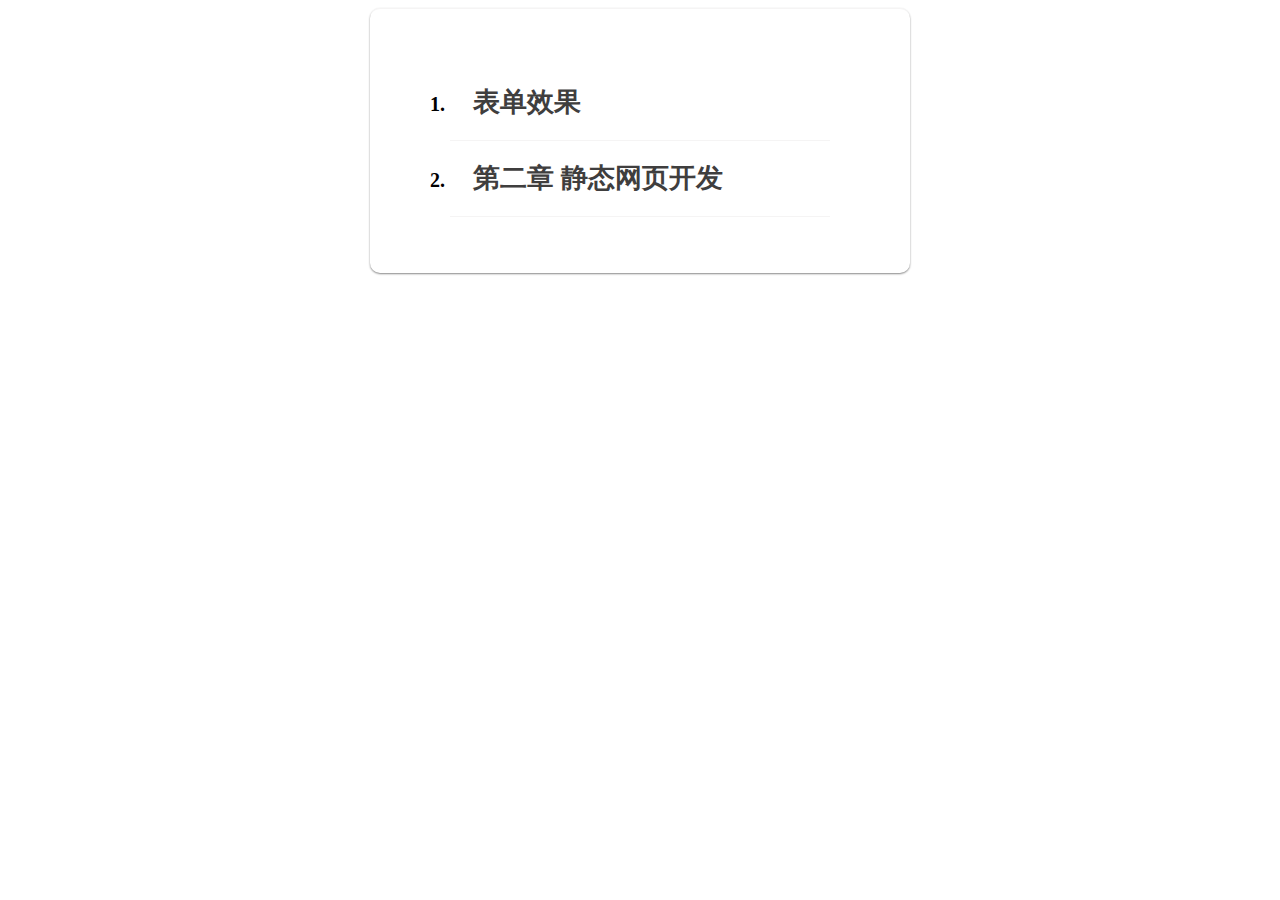
<file: index.html>
<!DOCTYPE html>
<html lang="en">
<head>
    <meta charset="UTF-8">
    <title>个人作品</title>
    <link rel="icon" type="image/x-icon" href="images/48.ico" />
    <link href="style/style.css" rel="stylesheet" >
</head>
<body>
<div class="show">
    <ol id="list">
        <li>
            <h1>
                <a href="#" title="一">表单效果</a>
            </h1>
            <dl>
                <dd><a href="1/1/index.html" target="_blank">去除字符串左右的空格</a></dd>
                <dd><a href="1/2/index.html" target="_blank">验证用户是否输入</a></dd>
                <dd><a href="1/3/index.html" target="_blank">禁止输入</a></dd>
                <dd><a href="1/4/index.html" target="_blank">关闭用户中文输入法</a></dd>
                <dd><a href="1/5/index.html" target="_blank">禁止用户复制和粘贴</a></dd>
                <dd><a href="1/6/index.html" target="_blank">限制只能输入数字</a></dd>
                <dd><a href="1/7/index.html" target="_blank">限制字符串长度</a></dd>
                <dd><a href="1/8/index.html" target="_blank">提示可输入剩余字数</a></dd>
                <dd><a href="1/9/index.html" target="_blank">段落文本文字自动滚动</a></dd>
                <dd><a href="1/10/index.html" target="_blank">全选反选少选复选框</a></dd>
            </dl>
        </li>
        <li>
            <h1>
            <a href="#" title="二">第二章 静态网页开发</a>
            </h1>
            <dl>
                <dd><a href="00/index.html" target="_blank">电商网站</a></dd>

            </dl>
        </li>

    </ol>
</div>
<script src="scripts/show.js"></script>
</body>
</html>
</file>
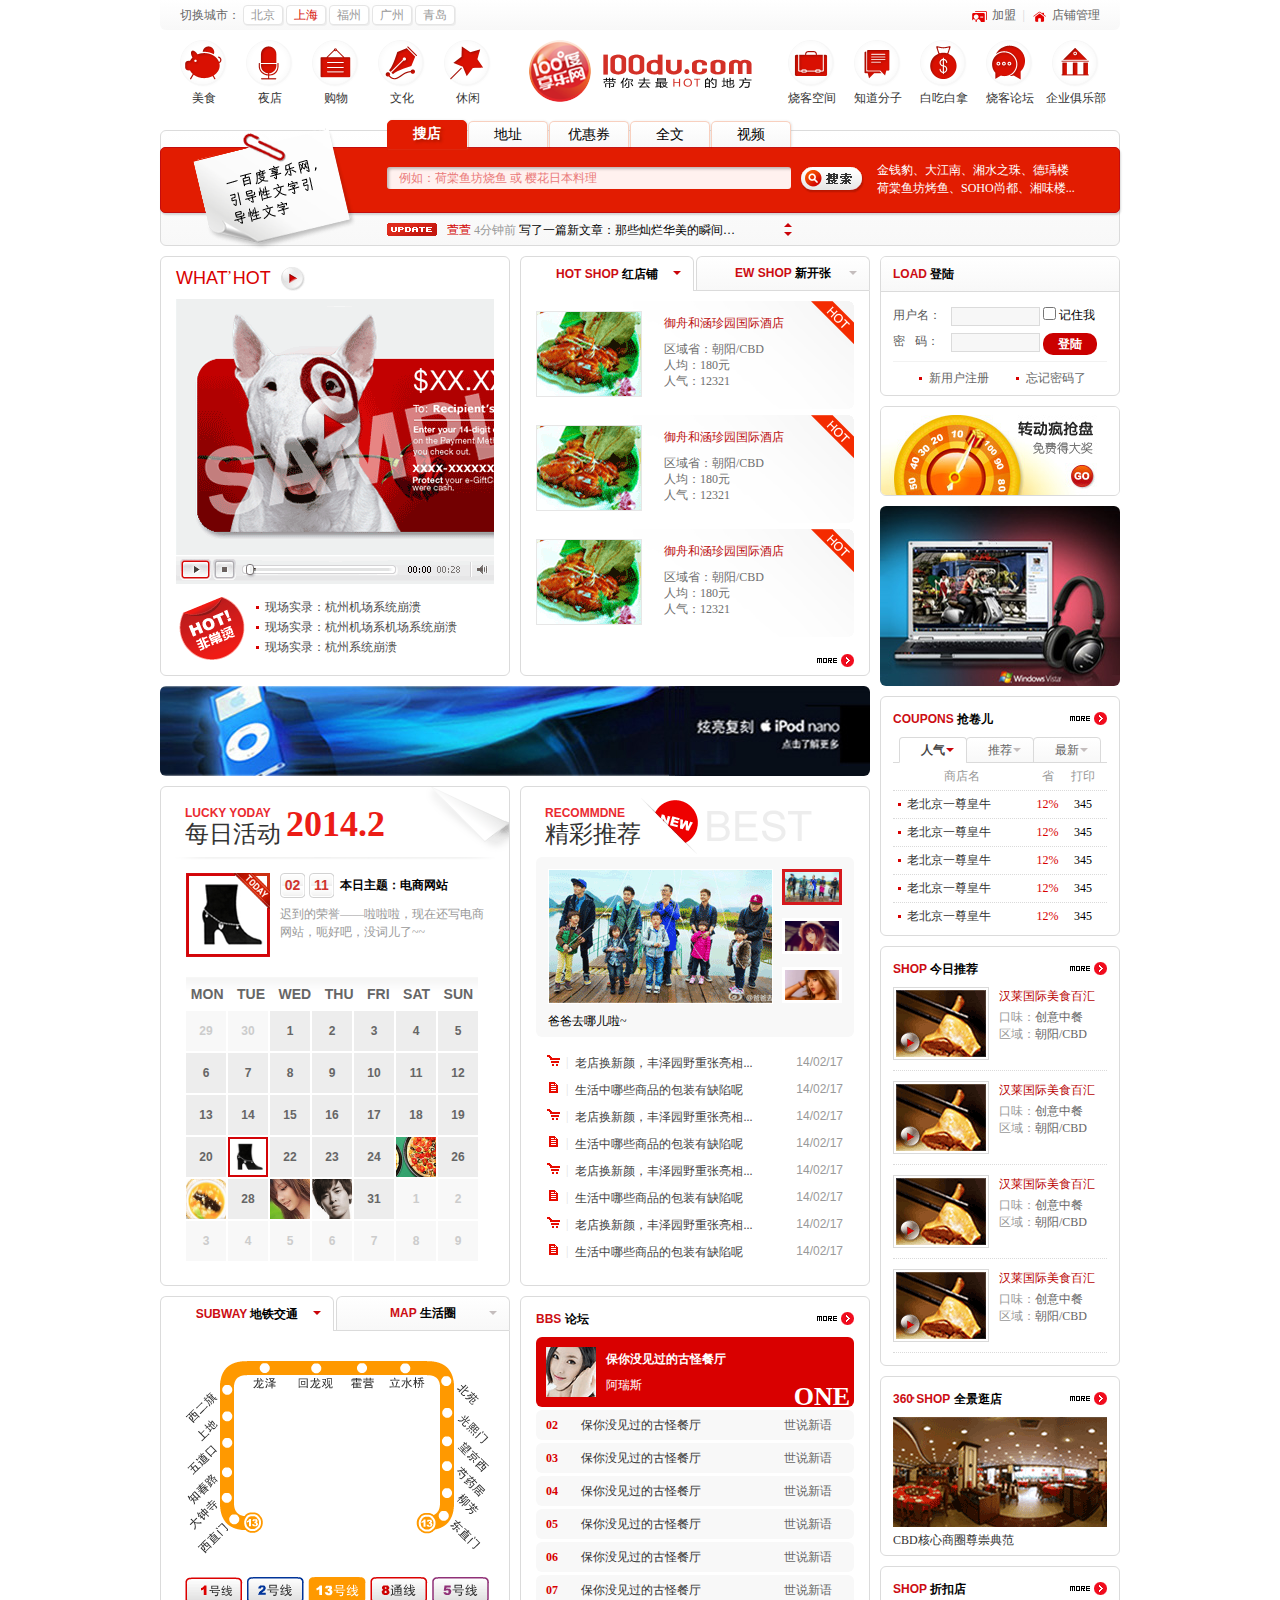
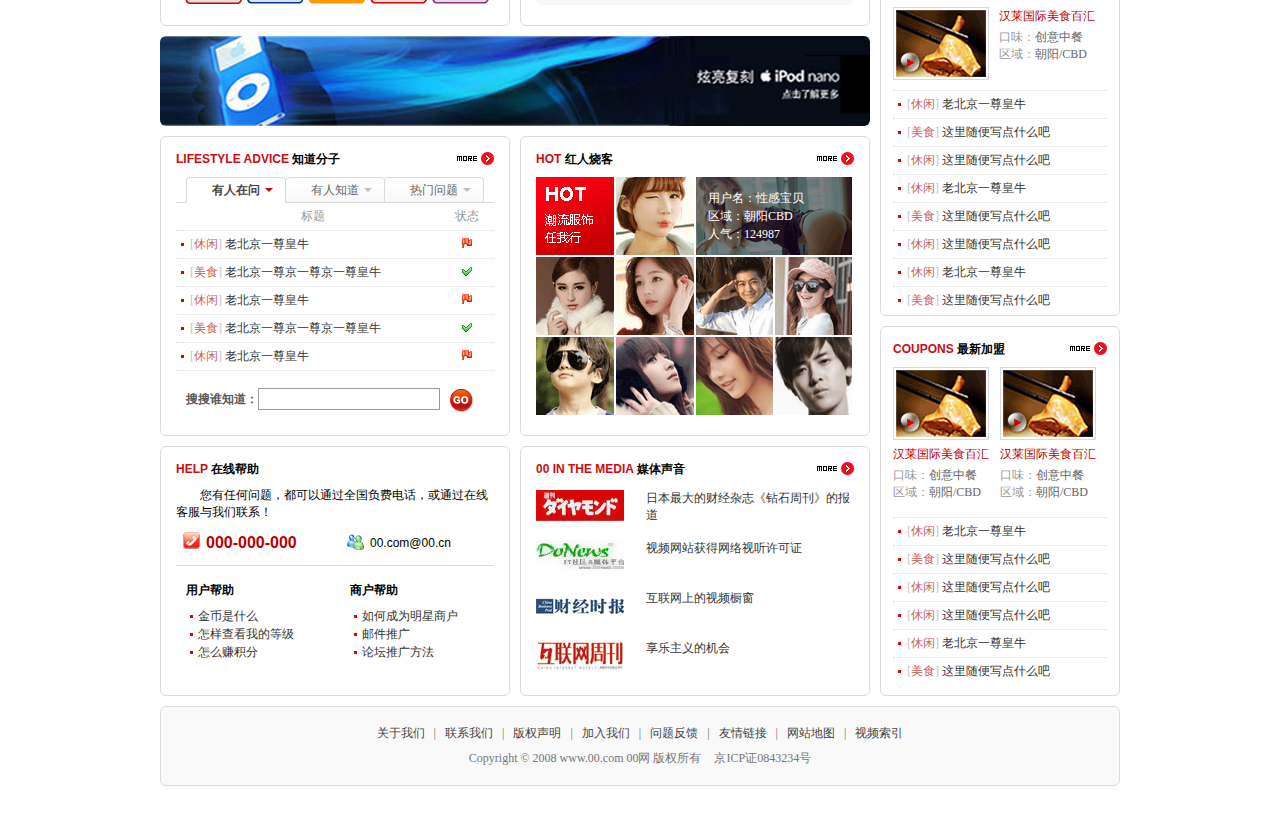
<file: 00/index.html>
<!DOCTYPE HTML>
<html>
<head>
<meta charset="utf-8">
<title>电商网</title>
<link href="css/style.css" rel="stylesheet" />
<link href="img/100du.ico" rel="shortcut icon" />
<script src="js/jquery-1.11.0.min.js"></script>
<script src="js/tween.js"></script>
<script src="js/ds.js"></script>
<!--[if IE 6]>
<script src="js/DD_belatedPNG_0.0.8a.js"></script>
<script>
DD_belatedPNG.fix('*');
</script>
<![endif]-->
</head>

<body>

<div id="header" class="gradient">
	<p class="city">
		切换城市：
		<a href="#">北京</a>
		<a href="#" class="active">上海</a>
		<a href="#">福州</a>
		<a href="#">广州</a>
		<a href="#">青岛</a>
	</p>
	<p class="link">
		<a href="#" class="ico1">加盟</a> |
		<a href="#" class="ico2">店铺管理</a>
	</p>
</div>

<div id="nav">
	<ul class="nav_1">
		<li><a class="bg1" href="#">美食</a></li>
		<li><a class="bg2" href="#">夜店</a></li>
		<li><a class="bg3" href="#">购物</a></li>
		<li><a class="bg4" href="#">文化</a></li>
		<li><a class="bg5" href="#">休闲</a></li>
	</ul>
	<h1 title="带你去最HOT的地方"><a href="#"><img src="img/logo.png" alt="享乐网" /></a></h1>
	<ul class="nav_2">
		<li><a class="bg6" href="#">烧客空间</a></li>
		<li><a class="bg7" href="#">知道分子</a></li>
		<li><a class="bg8" href="#">白吃白拿</a></li>
		<li><a class="bg9" href="#">烧客论坛</a></li>
		<li><a class="bg10" href="#">企业俱乐部</a></li>
	</ul>
</div>

<div id="search" class="gradient">

	<div class="bar">
		<ul class="menu" id="menu">
			<li class="active">搜店</li>
			<li class="gradient">地址</li>
			<li class="gradient">优惠券</li>
			<li class="gradient">全文</li>
			<li class="gradient">视频</li>
		</ul>
	</div>
	<div class="form">
		<form action="#">
			<input class="text" type="text" value="例如：……" />
			<input class="btn" type="submit" value="" />
		</form>
	</div>

	<p class="key_text"><a href="#">金钱豹</a>、<a href="#">大江南</a>、<a href="#">湘水之珠</a>、<a href="#">德瑀楼</a>
<a href="#">荷棠鱼坊烤鱼</a>、<a href="#">SOHO尚都</a>、<a href="#">湘味楼</a>...</p>

	<div class="img"></div>

	<div class="update">
		<div class="wrap">
			<ul>
				<!--<li><a href="#"><strong>萱萱</strong> <span>5分钟前</span> 写了一篇新文章：那些灿烂华美的瞬间…</a></li>-->
			</ul>
		</div>
		<a id="updateUpBtn" href="javascript:;" class="triangle_up"></a>
		<a id="updateDownBtn" href="javascript:;" class="triangle_down_red"></a>
	</div>
</div>

<div class="content clear">

	<div class="main fl">

		<div class="main_wrap clear">

			<div class="section fl">
				<h2 class="video_title">WHAT<sup>,</sup> HOT</h2>
				<div class="video"><img src="img/play_bg.gif" /></div>
				<ul class="video_list">
					<li><a href="#">现场实录：杭州机场系统崩溃</a></li>
					<li><a href="#">现场实录：杭州机场系机场系统崩溃</a></li>
					<li><a href="#">现场实录：杭州系统崩溃</a></li>
				</ul>
			</div>
		
			<div class="options fr">
				<ul class="nav tabNav1">
					<li class="active fl">
						<strong>HOT SHOP <span>红店铺</span></strong>
						<a href="javascript:;" class="triangle_down_red"></a>
					</li>
					<li class="gradient fr">
						<strong>EW SHOP <span>新开张</span></strong>
						<a href="javascript:;" class="triangle_down_gray"></a>
					</li>
				</ul>
				<div class="con">
				
					<div class="hot_list">
						<ul class="tabCon1">
							<li>
								<div class="img"><a href="#"><img src="img/content/hot_list_pic1.gif" alt="内容图片" /></a></div>
								<div class="text">
									<h3><a href="#">御舟和涵珍园国际酒店</a></h3>
									<p>
										区域省：朝阳/CBD<br />
										人均：180元<br />
										人气：12321
									</p>
								</div>
							</li>
							<li>
								<div class="img"><a href="#"><img src="img/content/hot_list_pic1.gif" alt="内容图片" /></a></div>
								<div class="text">
									<h3><a href="#">御舟和涵珍园国际酒店</a></h3>
									<p>
										区域省：朝阳/CBD<br />
										人均：180元<br />
										人气：12321
									</p>
								</div>
							</li>
							<li>
								<div class="img"><a href="#"><img src="img/content/hot_list_pic1.gif" alt="内容图片" /></a></div>
								<div class="text">
									<h3><a href="#">御舟和涵珍园国际酒店</a></h3>
									<p>
										区域省：朝阳/CBD<br />
										人均：180元<br />
										人气：12321
									</p>
								</div>
							</li>
						</ul>
						<ul class="tabCon1">
							<li>
								<div class="img"><a href="#"><img src="img/content/hot_list_pic2.gif" alt="内容图片" /></a></div>
								<div class="text">
									<h3><a href="#">朝阳和涵珍园</a></h3>
									<p>
										区域省：朝阳/CBD<br />
										人均：180元<br />
										人气：12321
									</p>
								</div>
							</li>
							<li>
								<div class="img"><a href="#"><img src="img/content/hot_list_pic2.gif" alt="内容图片" /></a></div>
								<div class="text">
									<h3><a href="#">朝阳和涵珍园</a></h3>
									<p>
										区域省：朝阳/CBD<br />
										人均：180元<br />
										人气：12321
									</p>
								</div>
							</li>
							<li>
								<div class="img"><a href="#"><img src="img/content/hot_list_pic2.gif" alt="内容图片" /></a></div>
								<div class="text">
									<h3><a href="#">朝阳和涵珍园</a></h3>
									<p>
										区域省：朝阳/CBD<br />
										人均：180元<br />
										人气：12321
									</p>
								</div>
							</li>
						</ul>
						<a class="more" href="#" title="更多"><img src="img/more.gif" alt="更多" /></a>
					</div>
				</div>
			</div>
		
		</div>
		
		<div class="main_ad"><a href="#"><img src="img/ad/ad1.jpg" /></a></div>
		
		<div class="main_wrap clear">
			
			<div class="activity">
				
				<h2 class="new_title">
					<strong>LUCKY YODAY</strong>
					<span>每日活动</span>
					<em>2014.2</em>
				</h2>
				
				<div class="con">
					<div class="info clear">
						<div class="img">
							<span class="mask"></span>
							<img src="img/content/today1.gif" alt="内容" />
						</div>
						<div class="text">
							<h3>
								<em>02</em>
								<em>11</em>
								<span>本日主题：电商网站</span>
							</h3>
							<p>迟到的荣誉——啦啦啦，现在还写电商网站，呃好吧，没词儿了~~</p>
						</div>
					</div>
					<div class="calendar">
						<h3>
							<span>MON</span>
							<span>TUE</span>
							<span>WED</span>
							<span>THU</span>
							<span>FRI</span>
							<span>SAT</span>
							<span>SUN</span>
						</h3>
						<ol>
							<li class="normal">29</li>
							<li class="normal">30</li>
							<li>1</li>
							<li>2</li>
							<li>3</li>
							<li>4</li>
							<li>5</li>
							<li>6</li>
							<li>7</li>
							<li>8</li>
							<li>9</li>
							<li>10</li>
							<li>11</li>
							<li>12</li>
							<li>13</li>
							<li>14</li>
							<li>15</li>
							<li>16</li>
							<li>17</li>
							<li>18</li>
							<li>19</li>
							<li>20</li>
							<li>21<img class="active" src="img/content/today1.gif" alt="" /></li>
							<li>22</li>
							<li>23</li>
							<li>24</li>
							<li>25<img class="img" info="迟到的荣誉——啦啦啦，现在还写电商网站，呃好吧，没词儿了~~" src="img/content/today2.gif" alt="" /></li>
							<li>26</li>
							<li>27<img class="img" info="这似乎是海参配燕窝，好味道~" src="img/content/hot_list_pic2.gif" alt="" /></li>
							<li>28</li>
							<li>29<img class="img" info="气质美女，陪谁去过明天的情人节？" src="img/content/hot10.gif" alt="" /></li>
							<li>30<img class="img" info="帅哥是谁？陪谁去过情人节？" src="img/content/hot11.gif" alt="" /></li>
							<li>31</li>
							<li class="normal">1</li>
							<li class="normal">2</li>
							<li class="normal">3</li>
							<li class="normal">4</li>
							<li class="normal">5</li>
							<li class="normal">6</li>
							<li class="normal">7</li>
							<li class="normal">8</li>
							<li class="normal">9</li>
						</ol>
						
						<div class="today_info">
							<img src="img/content/today2.gif" alt="" />
							<div class="text">
								<h4><strong>SAT</strong> 本日主题</h4>
								<p>迟到的荣誉——啦啦啦，现在还写电商网站，呃好吧，没词儿了~~</p>
							</div>
							<span></span>
						</div>
					</div>
				</div>
				
			</div>
		
			<div class="recommend">
				
				<h2 class="new_title">
					<strong>RECOMMDNE</strong>
					<span>精彩推荐</span>
				</h2>
				
				<div class="pic" id="fade">
					<ul>
						<li><a href="#/"><img src="img/content/img1.gif" /></a></li>
						<li><a href="#/#curriculum"><img src="img/content/img2.gif" /></a></li>
						<li><a href="#/#about"><img src="img/content/img3.gif" /></a></li>
					</ul>
					<ol>
						<li class="active"><a href="javascript:;"><img src="img/content/img1.gif" /></a></li>
						<li><a href="javascript:;"><img src="img/content/img2.gif" /></a></li>
						<li><a href="javascript:;"><img src="img/content/img3.gif" /></a></li>
					</ol>
					<p>爸爸去哪儿啦~</p>
				</div>
			
				<ul class="list">
					<li>
						<em><img src="img/content/recommend_list_ico1.gif" /> |</em>
						<a href="#">老店换新颜，丰泽园野重张亮相...</a>
						<span>14/02/17</span>
					</li>
					<li>
						<em><img src="img/content/recommend_list_ico2.gif" /> |</em>
						<a href="#">生活中哪些商品的包装有缺陷呢</a>
						<span>14/02/17</span>
					</li>
					<li>
						<em><img src="img/content/recommend_list_ico1.gif" /> |</em>
						<a href="#">老店换新颜，丰泽园野重张亮相...</a>
						<span>14/02/17</span>
					</li>
					<li>
						<em><img src="img/content/recommend_list_ico2.gif" /> |</em>
						<a href="#">生活中哪些商品的包装有缺陷呢</a>
						<span>14/02/17</span>
					</li>
					<li>
						<em><img src="img/content/recommend_list_ico1.gif" /> |</em>
						<a href="#">老店换新颜，丰泽园野重张亮相...</a>
						<span>14/02/17</span>
					</li>
					<li>
						<em><img src="img/content/recommend_list_ico2.gif" /> |</em>
						<a href="#">生活中哪些商品的包装有缺陷呢</a>
						<span>14/02/17</span>
					</li>
					<li>
						<em><img src="img/content/recommend_list_ico1.gif" /> |</em>
						<a href="#">老店换新颜，丰泽园野重张亮相...</a>
						<span>14/02/17</span>
					</li>
					<li>
						<em><img src="img/content/recommend_list_ico2.gif" /> |</em>
						<a href="#">生活中哪些商品的包装有缺陷呢</a>
						<span>14/02/17</span>
					</li>
				</ul>
			
			</div>
		
		</div>
		
		<div class="main_wrap clear">
	
			<div class="options fl">
				<ul class="nav tabNav2">
					<li class="active fl">
						<strong>SUBWAY <span>地铁交通</span></strong>
						<a href="javascript:;" class="triangle_down_red"></a>
					</li>
					<li class="gradient fr">
						<strong>MAP <span>生活圈</span></strong>
						<a href="javascript:;" class="triangle_down_gray"></a>
					</li>
				</ul>
				<div class="con">
					<img class="tabCon2" src="img/content/123.gif" />
					<img class="tabCon2" src="img/content/456.jpg" />
				</div>
			</div>
		
			<div class="section fr">
				<div class="bbs">
					<h2 class="main_title">
						<strong>BBS <span>论坛</span></strong>
						<a href="#" title="更多"><img src="img/more.gif" alt="更多" /></a>
					</h2>
					<ol>
						<li class="active">
							<strong>01</strong>
							<img src="img/content/bbs_img1.gif" alt="" />
							<a href="#">保你没见过的古怪餐厅</a>
							<span>阿瑞斯</span>
							<em>ONE</em>
							<b>世说新语</b>
						</li>
						<li>
							<strong>02</strong>
							<img src="img/content/bbs_img1.gif" alt="" />
							<a href="#">保你没见过的古怪餐厅</a>
							<span>阿瑞斯</span>
							<em>TWO</em>
							<b>世说新语</b>
						</li>
						<li>
							<strong>03</strong>
							<img src="img/content/bbs_img1.gif" alt="" />
							<a href="#">保你没见过的古怪餐厅</a>
							<span>阿瑞斯</span>
							<em>THREE</em>
							<b>世说新语</b>
						</li>
						<li>
							<strong>04</strong>
							<img src="img/content/bbs_img1.gif" alt="" />
							<a href="#">保你没见过的古怪餐厅</a>
							<span>阿瑞斯</span>
							<em>FOUR</em>
							<b>世说新语</b>
						</li>
						<li>
							<strong>05</strong>
							<img src="img/content/bbs_img1.gif" alt="" />
							<a href="#">保你没见过的古怪餐厅</a>
							<span>阿瑞斯</span>
							<em>FIVE</em>
							<b>世说新语</b>
						</li>
						<li>
							<strong>06</strong>
							<img src="img/content/bbs_img1.gif" alt="" />
							<a href="#">保你没见过的古怪餐厅</a>
							<span>阿瑞斯</span>
							<em>SIX</em>
							<b>世说新语</b>
						</li>
						<li>
							<strong>07</strong>
							<img src="img/content/bbs_img1.gif" alt="" />
							<a href="#">保你没见过的古怪餐厅</a>
							<span>阿瑞斯</span>
							<em>SEVENT</em>
							<b>世说新语</b>
						</li>
					</ol>
				</div>
			</div>
		
		</div>
		
		<div class="main_ad"><a href="#"><img src="img/ad/ad1.jpg" /></a></div>
		
		<div class="main_wrap clear">
	
			<div class="section fl">
				<h2 class="main_title">
					<strong>LIFESTYLE ADVICE <span>知道分子</span></strong>
					<a href="#" title="更多"><img src="img/more.gif" alt="更多" /></a>
				</h2>
				
				<div class="tab">
					<ul class="tabNav3">
						<li class="active">
							有人在问
							<a href="javascript:;" class="triangle_down_red"></a>
						</li>
						<li class="gradient">
							有人知道
							<a href="javascript:;" class="triangle_down_gray"></a>
						</li>
						<li class="gradient">
							热门问题
							<a href="javascript:;" class="triangle_down_gray"></a>
						</li>
					</ul>
				</div>
				
				<ul class="list_section tabCon3">
					<li class="title">
						<span class="col1">标题</span>
						<span class="col2">状态</span>
					</li>
					<li>
						<span class="col1">
							<a href="#"><em>[<span>休闲</span>]</em> 老北京一尊皇牛</a>
						</span>
						<span class="col2"><img src="img/ico1.gif" alt="" /></span>
					</li>
					<li>
						<span class="col1">
							<a href="#"><em>[<span>美食</span>]</em> 老北京一尊京一尊京一尊皇牛</a>
						</span>
						<span class="col2"><img src="img/ico2.gif" alt="" /></span>
					</li>
					<li>
						<span class="col1">
							<a href="#"><em>[<span>休闲</span>]</em> 老北京一尊皇牛</a>
						</span>
						<span class="col2"><img src="img/ico1.gif" alt="" /></span>
					</li>
					<li>
						<span class="col1">
							<a href="#"><em>[<span>美食</span>]</em> 老北京一尊京一尊京一尊皇牛</a>
						</span>
						<span class="col2"><img src="img/ico2.gif" alt="" /></span>
					</li>
					<li>
						<span class="col1">
							<a href="#"><em>[<span>休闲</span>]</em> 老北京一尊皇牛</a>
						</span>
						<span class="col2"><img src="img/ico1.gif" alt="" /></span>
					</li>
				</ul>
				<ul class="list_section tabCon3">
					<li class="title">
						<span class="col1">标题</span>
						<span class="col2">状态</span>
					</li>
					<li>
						<span class="col1">
							<a href="#"><em>[<span>休闲</span>]</em> 一尊皇牛老北京</a>
						</span>
						<span class="col2"><img src="img/ico1.gif" alt="" /></span>
					</li>
					<li>
						<span class="col1">
							<a href="#"><em>[<span>美食</span>]</em> 老北京一尊京一尊京一尊皇牛</a>
						</span>
						<span class="col2"><img src="img/ico2.gif" alt="" /></span>
					</li>
					<li>
						<span class="col1">
							<a href="#"><em>[<span>休闲</span>]</em> 一尊皇牛老北京</a>
						</span>
						<span class="col2"><img src="img/ico1.gif" alt="" /></span>
					</li>
					<li>
						<span class="col1">
							<a href="#"><em>[<span>美食</span>]</em> 老北京一尊京一尊京一尊皇牛</a>
						</span>
						<span class="col2"><img src="img/ico2.gif" alt="" /></span>
					</li>
					<li>
						<span class="col1">
							<a href="#"><em>[<span>休闲</span>]</em> 一尊皇牛老北京</a>
						</span>
						<span class="col2"><img src="img/ico1.gif" alt="" /></span>
					</li>
				</ul>
				<ul class="list_section tabCon3">
					<li class="title">
						<span class="col1">标题</span>
						<span class="col2">状态</span>
					</li>
					<li>
						<span class="col1">
							<a href="#"><em>[<span>休闲</span>]</em> 皇牛一尊老北京</a>
						</span>
						<span class="col2"><img src="img/ico1.gif" alt="" /></span>
					</li>
					<li>
						<span class="col1">
							<a href="#"><em>[<span>美食</span>]</em> 皇牛一尊老北京</a>
						</span>
						<span class="col2"><img src="img/ico2.gif" alt="" /></span>
					</li>
					<li>
						<span class="col1">
							<a href="#"><em>[<span>休闲</span>]</em> 皇牛一尊老北京</a>
						</span>
						<span class="col2"><img src="img/ico1.gif" alt="" /></span>
					</li>
					<li>
						<span class="col1">
							<a href="#"><em>[<span>美食</span>]</em> 皇牛一尊老北京</a>
						</span>
						<span class="col2"><img src="img/ico2.gif" alt="" /></span>
					</li>
					<li>
						<span class="col1">
							<a href="#"><em>[<span>休闲</span>]</em> 老北京一尊皇牛</a>
						</span>
						<span class="col2"><img src="img/ico1.gif" alt="" /></span>
					</li>
				</ul>
				
				<div class="soso">
					<form action="#">
						<strong>搜搜谁知道：</strong>
						<input class="text" type="text" />
						<input class="btn" type="submit" value="" />
					</form>
				</div>
				
			</div>
		
			<div class="section fr">
				<h2 class="main_title">
					<strong>HOT <span>红人烧客</span></strong>
					<a href="#" title="更多"><img src="img/more.gif" alt="更多" /></a>
				</h2>
				<div class="hot_area">
					<ul>
						<li><img src="img/content/hot1.gif" alt="" /></li>
						<li><img src="img/content/hot2.gif" alt="" /></li>
						<li class="area1">
							<p>
								用户名：性感宝贝<br />
								区域：朝阳CBD<br />
								人气：124987
							</p>
							<img src="img/content/hot3.gif" alt="" />
						</li>
						<li><img src="img/content/hot4.gif" alt="" /></li>
						<li><img src="img/content/hot5.gif" alt="" /></li>
						<li class="area2"><img src="img/content/hot6.gif" alt="" /></li>
						<li class="area2"><img src="img/content/hot7.gif" alt="" /></li>
						<li><img src="img/content/hot8.gif" alt="" /></li>
						<li><img src="img/content/hot9.gif" alt="" /></li>
						<li class="area2"><img src="img/content/hot10.gif" alt="" /></li>
						<li class="area2"><img src="img/content/hot11.gif" alt="" /></li>
					</ul>
				</div>
			</div>
		
		</div>
		
		<div class="main_wrap clear">
	
			<div class="section fl">
				<h2 class="main_title">
					<strong>HELP <span>在线帮助</span></strong>
				</h2>
				<div class="help">
					<p>您有任何问题，都可以通过全国负费电话，或通过在线客服与我们联系！</p>
					<ul>
						<li class="phone fl">000-000-000</li>
						<li class="msn fr">00.com@00.cn</li>
					</ul>
					<dl class="fl">
						<dt>用户帮助</dt>
						<dd><a href="#">金币是什么</a></dd>
						<dd><a href="#">怎样查看我的等级</a></dd>
						<dd><a href="#">怎么赚积分</a></dd>
					</dl>
					<dl class="fr">
						<dt>商户帮助</dt>
						<dd><a href="#">如何成为明星商户</a></dd>
						<dd><a href="#">邮件推广</a></dd>
						<dd><a href="#">论坛推广方法</a></dd>
					</dl>
				</div>
			</div>
		
			<div class="section fr">
				<h2 class="main_title">
					<strong>00 IN THE MEDIA <span>媒体声音</span></strong>
					<a href="#" title="更多"><img src="img/more.gif" alt="更多" /></a>
				</h2>
				<ul class="media">
					<li>
						<a href="#"><img src="img/content/media1.gif" alt="1" /></a>
						<p>日本最大的财经杂志《钻石周刊》的报道</p>
					</li>
					<li>
						<a href="#"><img src="img/content/media2.gif" alt="2" /></a>
						<p>视频网站获得网络视听许可证</p>
					</li>
					<li>
						<a href="#"><img src="img/content/media3.gif" alt="3" /></a>
						<p>互联网上的视频橱窗</p>
					</li>
					<li>
						<a href="#"><img src="img/content/media4.gif" alt="4" /></a>
						<p>享乐主义的机会</p>
					</li>
				</ul>
			</div>
		
		</div>
	
	</div>
	
	<div class="side fr">

		<div class="login">
			<h2 class="gradient"><em>LOAD </em>登陆</h2>
			<div class="form">
				<form action="#">
				<ul>
					<li>
						<span>用户名：</span>
						<input class="text" type="text" />
						<label>
							<input type="checkbox" />
							<strong>记住我</strong>
						</label>
					</li>
					<li>
						<span>密 码：</span>
						<input class="text" type="password" />
						<input class="btn" type="submit" value="登陆" />
					</li>
				</ul>
				</form>
			</div>
			<p>
				<a href="#">新用户注册</a>
				<a href="#">忘记密码了</a>
			</p>
		</div>
		
		<div class="ad_border"><a href="#"><img src="img/ad/ad2.jpg" /></a></div>

		<div class="side_ad"><a href="#"><img src="img/ad/ad3.jpg" /></a></div>
		
		<div class="side_section">
			<h2 class="main_title">
				<strong>COUPONS <span>抢卷儿</span></strong>
				<a href="#" title="更多"><img src="img/more.gif" alt="更多" /></a>
			</h2>
			
			<div class="wrap_section1">	
				<div class="tab">
					<ul class="tabNav4">
						<li class="active">
							人气
							<a href="javascript:;" class="triangle_down_red"></a>
						</li>
						<li class="gradient">
							推荐
							<a href="javascript:;" class="triangle_down_gray"></a>
						</li>
						<li class="gradient">
							最新
							<a href="javascript:;" class="triangle_down_gray"></a>
						</li>
					</ul>
				</div>
				<ul class="list_section tabCon4">
					<li class="title">
						<span class="col1">商店名</span>
						<span class="col2">省</span>
						<span class="col3">打印</span>
					</li>
					<li>
						<span class="col1"><a href="#">老北京一尊皇牛</a></span>
						<span class="col2 color">12%</span>
						<span class="col3">345</span>
					</li>
					<li>
						<span class="col1"><a href="#">老北京一尊皇牛</a></span>
						<span class="col2 color">12%</span>
						<span class="col3">345</span>
					</li>
					<li>
						<span class="col1"><a href="#">老北京一尊皇牛</a></span>
						<span class="col2 color">12%</span>
						<span class="col3">345</span>
					</li>
					<li>
						<span class="col1"><a href="#">老北京一尊皇牛</a></span>
						<span class="col2 color">12%</span>
						<span class="col3">345</span>
					</li>
					<li>
						<span class="col1"><a href="#">老北京一尊皇牛</a></span>
						<span class="col2 color">12%</span>
						<span class="col3">345</span>
					</li>
				</ul>
				<ul class="list_section tabCon4">
					<li class="title">
						<span class="col1">商店名</span>
						<span class="col2">省</span>
						<span class="col3">打印</span>
					</li>
					<li>
						<span class="col1"><a href="#">一尊皇牛老北京</a></span>
						<span class="col2 color">12%</span>
						<span class="col3">345</span>
					</li>
					<li>
						<span class="col1"><a href="#">一尊皇牛老北京</a></span>
						<span class="col2 color">12%</span>
						<span class="col3">345</span>
					</li>
					<li>
						<span class="col1"><a href="#">一尊皇牛老北京</a></span>
						<span class="col2 color">12%</span>
						<span class="col3">345</span>
					</li>
					<li>
						<span class="col1"><a href="#">一尊皇牛老北京</a></span>
						<span class="col2 color">12%</span>
						<span class="col3">345</span>
					</li>
					<li>
						<span class="col1"><a href="#">一尊皇牛老北京</a></span>
						<span class="col2 color">12%</span>
						<span class="col3">345</span>
					</li>
				</ul>
				<ul class="list_section tabCon4">
					<li class="title">
						<span class="col1">商店名</span>
						<span class="col2">省</span>
						<span class="col3">打印</span>
					</li>
					<li>
						<span class="col1"><a href="#">皇牛老北京一尊</a></span>
						<span class="col2 color">12%</span>
						<span class="col3">345</span>
					</li>
					<li>
						<span class="col1"><a href="#">皇牛老北京一尊</a></span>
						<span class="col2 color">12%</span>
						<span class="col3">345</span>
					</li>
					<li>
						<span class="col1"><a href="#">皇牛老北京一尊</a></span>
						<span class="col2 color">12%</span>
						<span class="col3">345</span>
					</li>
					<li>
						<span class="col1"><a href="#">皇牛老北京一尊</a></span>
						<span class="col2 color">12%</span>
						<span class="col3">345</span>
					</li>
					<li>
						<span class="col1"><a href="#">皇牛老北京一尊</a></span>
						<span class="col2 color">12%</span>
						<span class="col3">345</span>
					</li>
				</ul>
			</div>
		</div>
		
		<div class="side_section">
			<h2 class="main_title">
				<strong>SHOP <span>今日推荐</span></strong>
				<a href="#" title="更多"><img src="img/more.gif" alt="更多" /></a>
			</h2>
			
			<div class="wrap_section2">
				
				<ul class="pic_list">
					<li>
						<div class="img fl"><a href="#"><img src="img/content/pic1.gif" alt="内容图片" /></a></div>
						<div class="text fr">
							<h3><a href="#">汉莱国际美食百汇</a></h3>
							<p>
								口味：<a href="#">创意中餐</a><br />
								区域：<a href="#">朝阳/CBD</a>
							</p>
						</div>
					</li>
					<li>
						<div class="img fl"><a href="#"><img src="img/content/pic1.gif" alt="内容图片" /></a></div>
						<div class="text fr">
							<h3><a href="#">汉莱国际美食百汇</a></h3>
							<p>
								口味：<a href="#">创意中餐</a><br />
								区域：<a href="#">朝阳/CBD</a>
							</p>
						</div>
					</li>
					<li>
						<div class="img fl"><a href="#"><img src="img/content/pic1.gif" alt="内容图片" /></a></div>
						<div class="text fr">
							<h3><a href="#">汉莱国际美食百汇</a></h3>
							<p>
								口味：<a href="#">创意中餐</a><br />
								区域：<a href="#">朝阳/CBD</a>
							</p>
						</div>
					</li>
					<li>
						<div class="img fl"><a href="#"><img src="img/content/pic1.gif" alt="内容图片" /></a></div>
						<div class="text fr">
							<h3><a href="#">汉莱国际美食百汇</a></h3>
							<p>
								口味：<a href="#">创意中餐</a><br />
								区域：<a href="#">朝阳/CBD</a>
							</p>
						</div>
					</li>
				</ul>
				
			</div>
		</div>
		
		<div class="side_section">
			<h2 class="main_title">
				<strong>360<sup>。</sup> SHOP <span>全景逛店</span></strong>
				<a href="#" title="更多"><img src="img/more.gif" alt="更多" /></a>
			</h2>
			<div class="panoramic">
				<a href="#">
					<img src="img/content/360.gif" alt="" />
					<span>CBD核心商圈尊崇典范</span>
				</a>
			</div>
		</div>
		
		<div class="side_section">
			<h2 class="main_title">
				<strong>SHOP <span>折扣店</span></strong>
				<a href="#" title="更多"><img src="img/more.gif" alt="更多" /></a>
			</h2>

			<div class="wrap_section3">
				<ul class="pic_list">
					<li>
						<div class="img fl"><a href="#"><img src="img/content/pic1.gif" alt="内容图片" /></a></div>
						<div class="text fr">
							<h3><a href="#">汉莱国际美食百汇</a></h3>
							<p>
								口味：<a href="#">创意中餐</a><br />
								区域：<a href="#">朝阳/CBD</a>
							</p>
						</div>
					</li>
				</ul>
			
				<ul class="list_section">
					<li><a href="#"><em>[<span>休闲</span>]</em> 老北京一尊皇牛</a></li>
					<li><a href="#"><em>[<span>美食</span>]</em> 这里随便写点什么吧</a></li>
					<li><a href="#"><em>[<span>休闲</span>]</em> 这里随便写点什么吧</a></li>
					<li><a href="#"><em>[<span>休闲</span>]</em> 老北京一尊皇牛</a></li>
					<li><a href="#"><em>[<span>美食</span>]</em> 这里随便写点什么吧</a></li>
					<li><a href="#"><em>[<span>休闲</span>]</em> 这里随便写点什么吧</a></li>
					<li><a href="#"><em>[<span>休闲</span>]</em> 老北京一尊皇牛</a></li>
					<li><a href="#"><em>[<span>美食</span>]</em> 这里随便写点什么吧</a></li>
				</ul>
			</div>
		</div>
		
		<div class="side_section">
			<h2 class="main_title">
				<strong>COUPONS <span>最新加盟</span></strong>
				<a href="#" title="更多"><img src="img/more.gif" alt="更多" /></a>
			</h2>
			
			<div class="wrap_section4">
			
				<ul class="pic_list">
					<li>
						<div class="img"><a href="#"><img src="img/content/pic1.gif" alt="内容图片" /></a></div>
						<div class="text">
							<h3><a href="#">汉莱国际美食百汇</a></h3>
							<p>
								口味：<a href="#">创意中餐</a><br />
								区域：<a href="#">朝阳/CBD</a>
							</p>
						</div>
					</li>
					<li>
						<div class="img"><a href="#"><img src="img/content/pic1.gif" alt="内容图片" /></a></div>
						<div class="text">
							<h3><a href="#">汉莱国际美食百汇</a></h3>
							<p>
								口味：<a href="#">创意中餐</a><br />
								区域：<a href="#">朝阳/CBD</a>
							</p>
						</div>
					</li>
				</ul>
			
				<ul class="list_section">
					<li><a href="#"><em>[<span>休闲</span>]</em> 老北京一尊皇牛</a></li>
					<li><a href="#"><em>[<span>美食</span>]</em> 这里随便写点什么吧</a></li>
					<li><a href="#"><em>[<span>休闲</span>]</em> 这里随便写点什么吧</a></li>
					<li><a href="#"><em>[<span>休闲</span>]</em> 这里随便写点什么吧</a></li>
					<li><a href="#"><em>[<span>休闲</span>]</em> 老北京一尊皇牛</a></li>
					<li><a href="#"><em>[<span>美食</span>]</em> 这里随便写点什么吧</a></li>
				</ul>
			
			</div>
		</div>
	
	</div>

</div>

<div id="footer">
	<a href="#">关于我们</a> |
	<a href="#">联系我们</a> |
	<a href="#">版权声明</a> |
	<a href="#">加入我们</a> |
	<a href="#">问题反馈</a> |
	<a href="#">友情链接</a> |
	<a href="#">网站地图</a> |
	<a href="#">视频索引</a><br />
	Copyright &copy; 2008 www.00.com 00网 版权所有 <span>京ICP证0843234号</span>
</div>

</body>
</html>
</file>
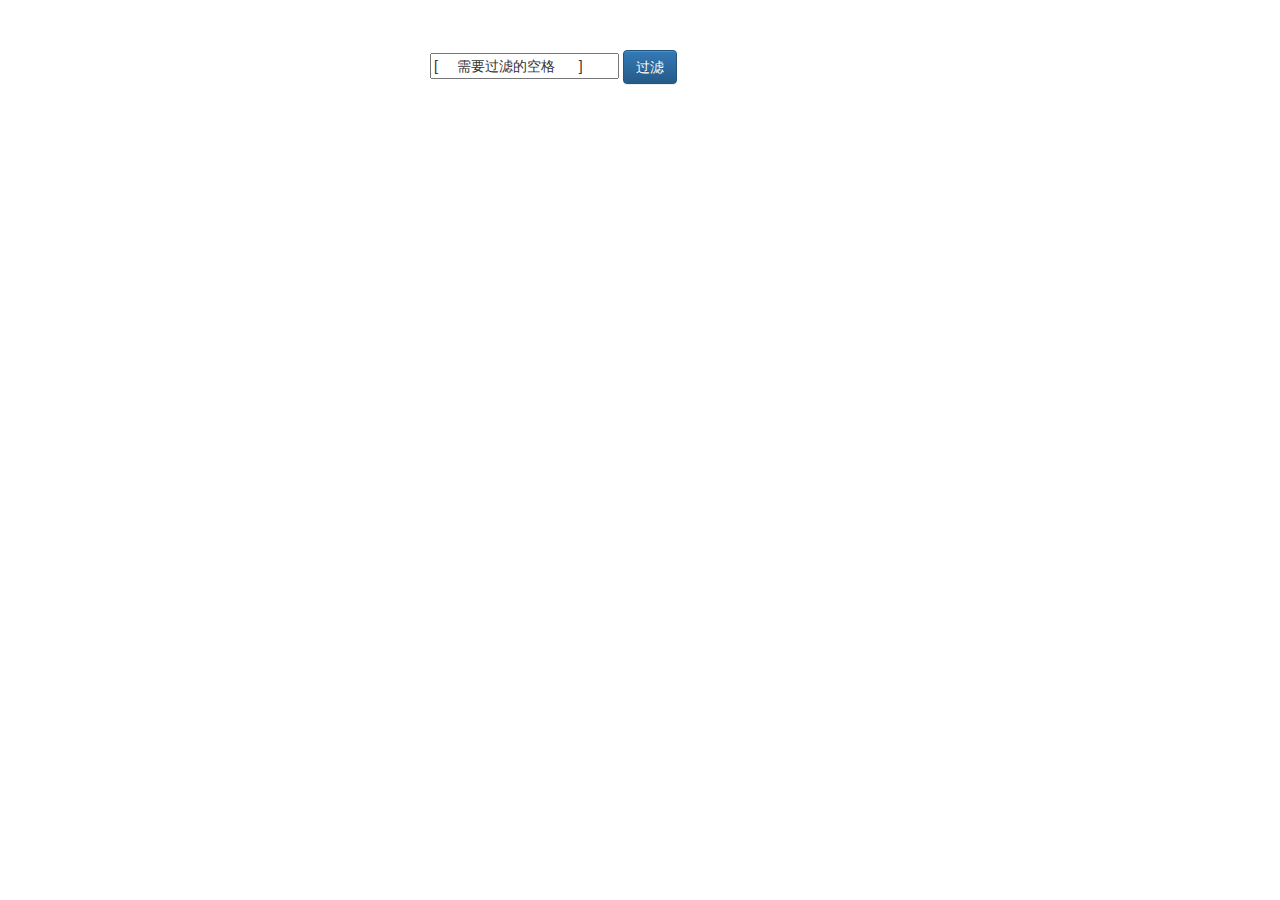
<file: 1/1/index.html>
<!DOCTYPE html>
<html lang="en">
<head>
    <meta charset="UTF-8">
    <title>去除字符串左右的空格</title>
    <link rel="stylesheet" href="../styles/bootstrap.min.css" media="all">
    <link rel="stylesheet" href="../styles/bootstrap-theme.min.css" media="all">
    <link rel="stylesheet" href="../styles/rest.css" media="all">
</head>
<body>
<div class="demo1 tc">
    <input class="input" type="text" value="[     需要过滤的空格      ]" name="" id="input"/>
    <button class="btn btn-primary" id="btn">过滤</button>
</div>
<script>
    (function(){
        var input = document.getElementById('input');
        var btn = document.getElementById('btn');
        btn.onclick = function(){
            input.value = input.value.replace(/(\s|\u00A0)+|(\s|\u00A0)+/g,'');
        }
    }());
</script>
</body>
</html>
</file>
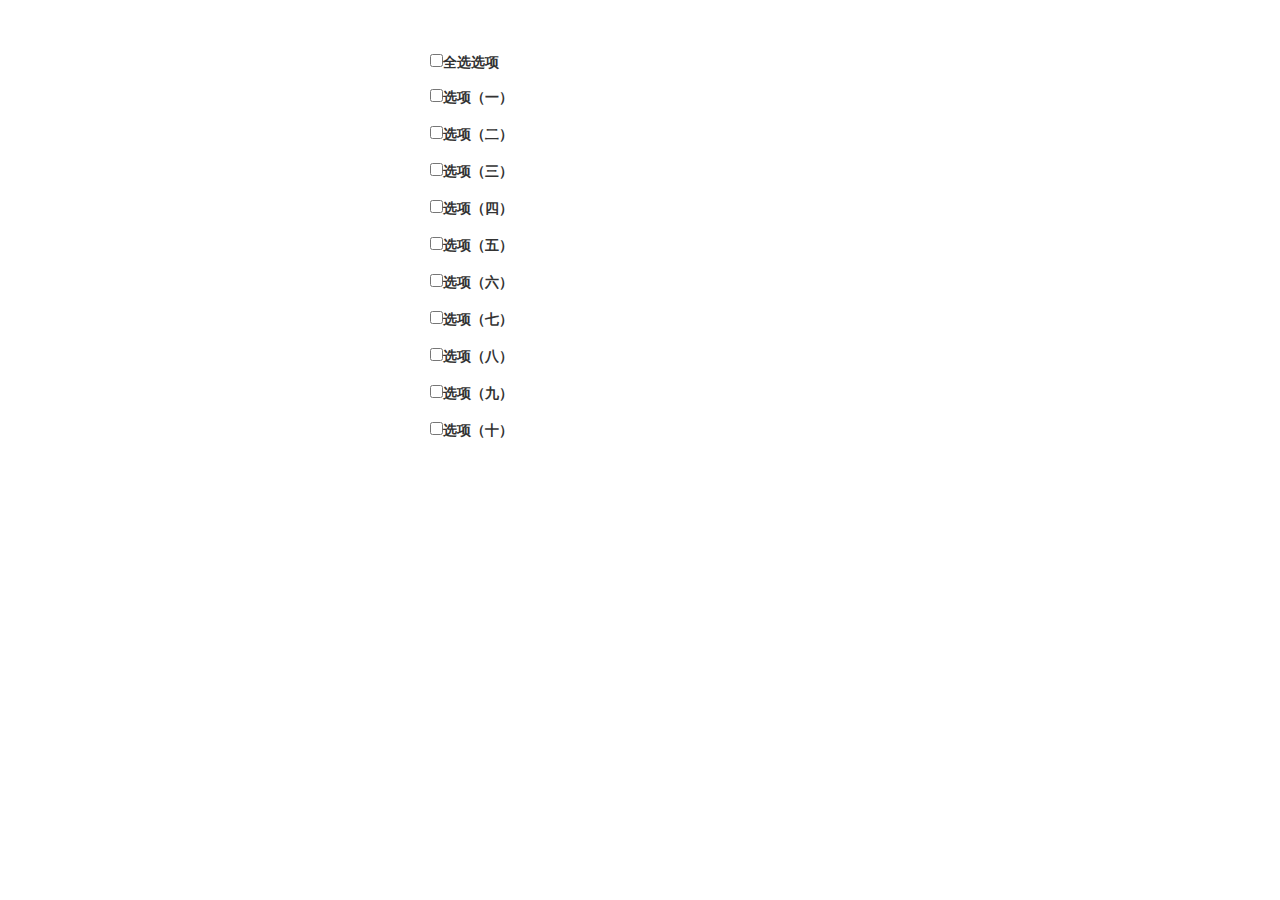
<file: 1/10/index.html>
<!DOCTYPE html>
<html lang="en">
<head>
    <meta charset="UTF-8">
    <title>全选反选少选复选框</title>
    <link rel="stylesheet" href="../styles/bootstrap.min.css" media="all">
    <link rel="stylesheet" href="../styles/bootstrap-theme.min.css" media="all">
    <link rel="stylesheet" href="../styles/rest.css" media="all">
</head>
<body>
<div class="demo1">
    <h5><input type="checkbox" id="all" /><label>全选选项</label></h5>
    <p><input type="checkbox" name="item" /><label>选项（一）</label></p>
    <p><input type="checkbox" name="item" /><label>选项（二）</label></p>
    <p><input type="checkbox" name="item" /><label>选项（三）</label></p>
    <p><input type="checkbox" name="item" /><label>选项（四）</label></p>
    <p><input type="checkbox" name="item" /><label>选项（五）</label></p>
    <p><input type="checkbox" name="item" /><label>选项（六）</label></p>
    <p><input type="checkbox" name="item" /><label>选项（七）</label></p>
    <p><input type="checkbox" name="item" /><label>选项（八）</label></p>
    <p><input type="checkbox" name="item" /><label>选项（九）</label></p>
    <p><input type="checkbox" name="item" /><label>选项（十）</label></p>
</div>
<script>
    (function(){
        var all = document.getElementById('all');
        var check = document.getElementsByTagName('input');
        var len = check.length - 1;
        all.onclick = function(){
            choose(this.checked);
        }
        function each(arr, callback){
            var len = arr.length;
            for(var i = 1; i < len; i++){
                if(callback.call(arr[i], i, arr[i]) === false){
                    break;
                }
            }
            return arr;
        }
        function choose(t){
            each(check, function(i){
                check[i].checked = t;
            });
        }
        each(check, function(i){
            check[i].onclick = function(){
                if(!this.checked){
                    all.checked = false;
                }
                if(checkLen() == len){
                    all.checked = true;
                } else {
                    all.checked = false;
                }
            }
        });
        function checkLen(){
            var n = 0;
            each(check, function(i){
                if(this.checked){
                    n++;
                }
            });
            return n;
        }
    }());
</script>
</body>
</html>
</file>
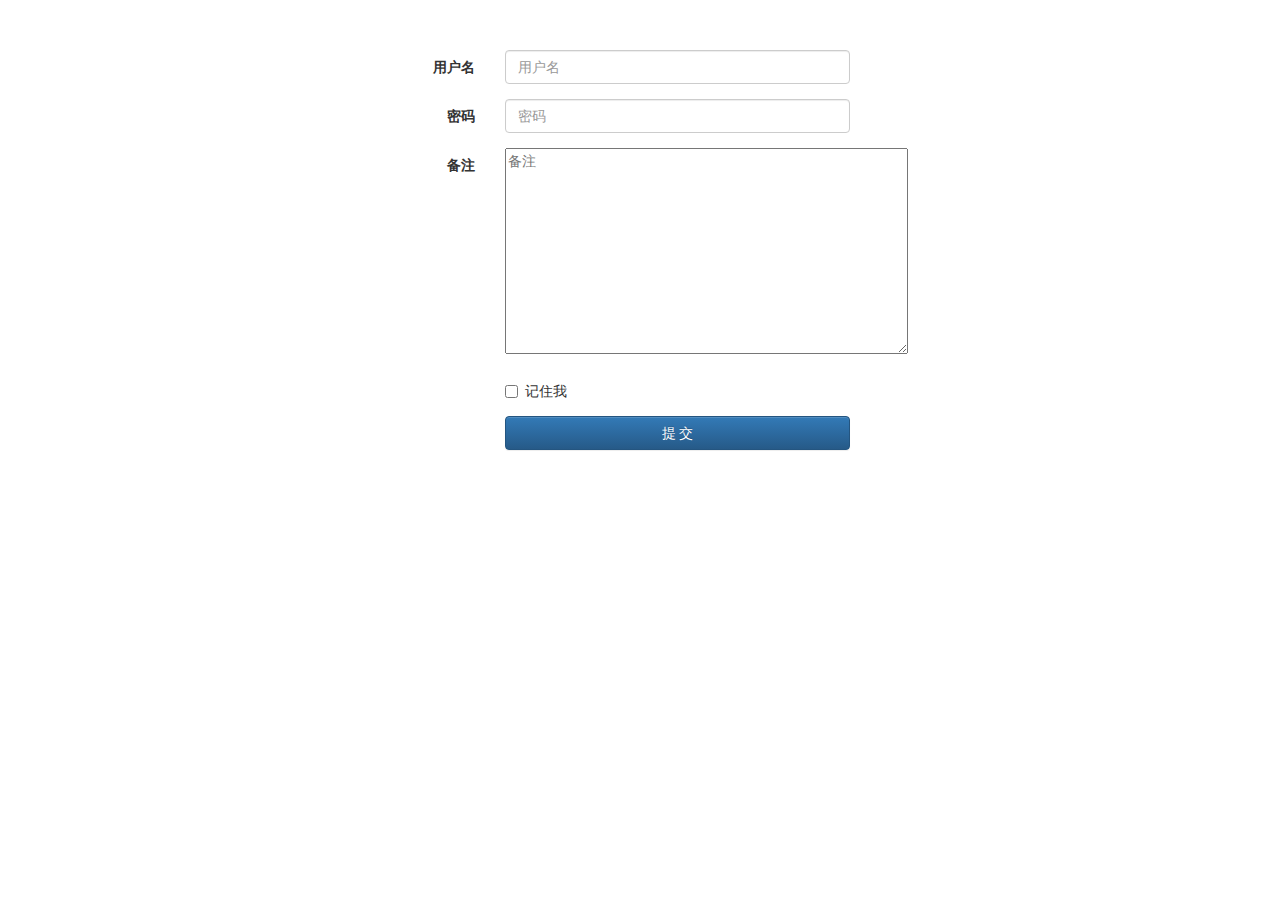
<file: 1/2/index.html>
<!DOCTYPE html>
<html lang="en">
<head>
    <meta charset="UTF-8">
    <title>验证用户是否输入</title>
    <link rel="stylesheet" href="../styles/bootstrap.min.css" media="all">
    <link rel="stylesheet" href="../styles/bootstrap-theme.min.css" media="all">
    <link rel="stylesheet" href="../styles/rest.css" media="all">
</head>
<body>
<div class="demo1">
    <form class="form-horizontal user-input" id="form" role="form">
        <div class="form-group">
            <label for="user" class="col-sm-2 control-label">用户名</label>
            <div class="col-sm-10">
                <input type="text" class="form-control" id="user" placeholder="用户名">
            </div>
        </div>
        <div class="form-group">
            <label for="password" class="col-sm-2 control-label">密码</label>
            <div class="col-sm-10">
                <input type="password" class="form-control" id="password" placeholder="密码">

            </div>
        </div>
        <div class="form-group">
            <label for="msg" class="col-sm-2 control-label">备注</label>
            <div class="col-sm-10">
                <textarea class="from-control" name="" id="msg" placeholder="备注" cols="47" rows="10"></textarea>
            </div>
        </div>
        <div class="form-group">
            <div class="col-sm-offset-2 col-sm-10">
                <div class="checkbox">
                    <label>
                        <input type="checkbox">  记住我
                    </label>
                </div>
            </div>
        </div>
        <div class="form-group">
            <div class="col-sm-offset-2 col-sm-10">
                <button id="btn" type="button" class="btn btn-primary btn-block">提 交</button>
            </div>
        </div>
    </form>
</div>
<script>
    (function(){
        var form = document.getElementById('form');
        var input = form.getElementsByTagName('input');
        var textarea = form.getElementsByTagName('textarea');
        var btn1 = document.getElementById('btn1');
        var btn = document.getElementById('btn');
        btn.onclick = function(){
            checkNull();
            return false;
        }
        function init(){
            for(var i = 0; i < input.length; i++){
                input[i].onfocus = function(){
                    error(this, '', 1);
                }
            }
        }
        init();
        function checkNull(){
            for(var i = 0; i < input.length; i++){
                if(input[i].value.length < 1){
                    error(input[i], '不能为空');
                    input[i].className.indexOf('error') == -1 && (input[i].className += ' error');
                }
            }
        }
        function error(o, txt, show){
            if(arguments.length == 3 && show){
                o.tip && (o.tip.style.display = 'none');
            } else {
                if(o.className.search(/error/) == -1){
                    o.tip = over(o, txt);
                } else {
                    o.tip.style.display = 'block';
                }

            }
        }
        function over(o, txt){
            var pop = div('popover right');
            var arr = div('arrow');
            var content = div('popover-content');
            content.appendChild(div('', 'p', txt));
            pop.appendChild(content);
            pop.appendChild(arr);
            o.parentNode.insertBefore(pop, o.nextSibling);
            return pop;
        }
        function div(cls, tag, txt){
            if(!tag){
                tag = cls;
            }
            var d = document.createElement('div' || tag);
            d.className = cls;
            txt && (d.innerHTML = txt);
            return d;
        }

    }());
</script>

</body>
</html>
</file>
<file: style/style.css>
li h1 a{
    text-indent: 15px;
    text-decoration: none;
    font: bold 27px "微软雅黑" ;
    color: #3F3E3E;
    padding: 10px 8px;
    display: block;
    line-height: 55px;
    border: solid 0 #f0f0f0;
    -webkit-transition:all 1s;
    -o-transition:all 1s;
    -moz-transition:all 1s;
    transition:all 1s;


}
ol li {

    border-bottom: solid 1px #F5F4F4;
    line-height: 55px;
    font: bold 20px "微软雅黑";





}
.show {
    height: auto;
    width: 500px;
    border-style: solid;
    border-width: 1px 0 0 0;
    border-color: #F5F4F4;
    margin:  0 auto;
    padding: 40px 20px;
    border-radius: 10px;
    -moz-border-radius: 25px;/*旧版本firefox*/
    box-shadow: 0 1px 2px #888;

}
dl {
    display: none;
}
ol {
    padding: 0 60px;
}


h1 a:hover{

    border-radius:5px;color: #fff;
    text-decoration:none;
    background-color: #3F3E3E;
}

h1 {
    margin: 0;
}

dd a {
    text-decoration: none;
    display: block;
    text-indent: 15px;
    font: bold 25px "微软雅黑";
    color: #3F3E3E;
    line-height: 55px;
    -webkit-transition:all 1s;
    -o-transition:all 1s;
    -moz-transition:all 1s;
    transition:all 1s;
}
dd a:hover {
    border-radius:5px;
    color: #fff;
    text-decoration:none;
    background-color: #3F3E3E;

}
</file>
<file: 1/styles/rest.css>
.demo1 {
    margin: 50px auto;
    width: 420px;

}

.popover {
    position: absolute;

    display: block;
    float: left;
    top: -5px;
    left: 370px;
    width: 190px;
    color: #ff0000;

}
</file>
<file: 00/css/style.css>
@charset "utf-8";

/* reset */
body,h1,h2,h3,h4,h5,p,dl,dd,ul,ol,form,input,textarea,th,td,select { margin:0; padding:0; }
em { font-style:normal; }
li { list-style:none; }
a { text-decoration:none; }
img { border:none; vertical-align:top; }
table { border-collapse:collapse; }
input,textarea { outline:none; }
textarea { resize:none; overflow:auto; }
body { font-size:12px; font-family:"微软雅黑"; }
/* end reset */

/* public */
.clear { zoom:1; }
.clear:after { content:''; display:block; clear:both; }
.fl { float:left; }
.fr { float:right; }
.gradient {
	background:-moz-linear-gradient(top, #FFFFFF, #f8f8f8);
	background:-webkit-linear-gradient(top, #FFFFFF, #f8f8f8);
	background:-ms-linear-gradient(top, #FFFFFF, #f8f8f8);
	background:linear-gradient(top, #FFFFFF, #f8f8f8);
	-ms-filter:"progid:DXImageTransform.Microsoft.gradient (GradientType=0, startColorstr=#FFFFFF, endColorstr=#f8f8f8)";
	+background:#f9f9f9;
}
.triangle_up, .triangle_down_red, .triangle_down_gray { position:absolute; width:0; height:0; overflow:hidden; border-left:4px solid transparent; border-right:4px solid transparent; }
.triangle_up { border-bottom:4px solid #ca0309; }
.triangle_down_red { border-top:4px solid #ca0309; }
.triangle_down_gray { border-top:4px solid #c4bdbd; }
/* end public */

/* layout */
#header, #nav, .content { width:960px; margin:0 auto; }
#search, .section, .login, .side_section, .ad_border, #footer, .activity, .recommend { border-radius:6px; border:1px solid #dbdbdb; }
.main_ad, .side_section, .side_ad, .ad_border { margin-bottom:10px; }

body { margin-bottom:30px; }
#header { height:30px; border-radius:0 0 6px 6px; }
#nav { height:100px; position:relative; }
#search { width:958px; height:114px; margin:0 auto 10px; position:relative; }
.main { width:710px; }
.main_wrap { padding-bottom:10px; }
.section { width:318px; padding:0 15px; }
.options { width:350px; position:relative; }
.main_ad { border-radius:6px; overflow:hidden; }
.side { width:240px; }
.side_section { padding:0 12px; }
.side_ad { border-radius:6px; overflow:hidden; }
.ad_border { width:238px; height:88px; overflow:hidden; }
#footer { width:958px; height:64px; padding-top:14px; line-height:25px; margin:0 auto; background:#f9f9f9; color:#767676; text-align:center; }
#footer a { color:#454545; margin:0 6px; }
#footer a:hover { text-decoration:underline; }
#footer span { margin-left:10px; }
/* end layout */

.options .nav { height:34px; position:relative; z-index:2; }
.options .nav li { width:172px; height:33px; line-height:33px; text-align:center; position:relative; border:1px solid #dbdbdb; border-bottom:none; cursor:pointer; border-radius:6px 6px 0 0; }
.options .nav .active  { height:34px; line-height:34px; background:#fff; }
.options .con { width:318px; padding:0 15px; border:1px solid #dbdbdb; border-radius:0 0 6px 6px; position:absolute; top:34px; left:0; z-index:1; }

#header .city { float:left; padding:5px 0 0 20px; color:#666; }
#header .city a { display:inline-block; padding:0 7px; height:18px; line-height:18px; color:#999; background:#fff; border:1px solid #e5e5e5; border-radius:4px; box-shadow:1px 1px 0 #ededed; }
#header .city .active,#header .city .active:hover { color:#d60d03; background:#fff; }
#header .city a:hover { background:#f1f1f1; }
#header .link { float:right; padding-right:20px; line-height:30px; color:#d5d5d5; word-spacing:4px; }
#header .link a { color:#666; background:url(../img/header_link_bg.gif) no-repeat 0 3px; padding-left:20px; }
#header .link a:hover { text-decoration:underline; }
#header .link .ico1 { background-position:0 3px; }
#header .link .ico2 { background-position:0 -27px; }

#nav ul { position:absolute; top:10px; }
#nav li { float:left; }
#nav li a { display:block; width:66px; padding-top:50px; text-align:center; background:url(../img/nav_bg.png) no-repeat; color:#333; }
#nav li a:hover { color:#a70c01; font-weight:bold; }
#nav .bg1 { background-position:0 0; }
#nav .bg2 { background-position:-66px 0; }
#nav .bg3 { background-position:-132px 0; }
#nav .bg4 { background-position:-198px 0; }
#nav .bg5 { background-position:-264px 0; }
#nav .bg6 { background-position:-330px 0; }
#nav .bg7 { background-position:-396px 0; }
#nav .bg8 { background-position:-462px 0; }
#nav .bg9 { background-position:-528px 0; }
#nav .bg10 { background-position:-594px 0; }

#nav .bg1:hover { background-position:0 -70px; }
#nav .bg2:hover { background-position:-66px -70px; }
#nav .bg3:hover { background-position:-132px -70px; }
#nav .bg4:hover { background-position:-198px -70px; }
#nav .bg5:hover { background-position:-264px -70px; }
#nav .bg6:hover { background-position:-330px -70px; }
#nav .bg7:hover { background-position:-396px -70px; }
#nav .bg8:hover { background-position:-462px -70px; }
#nav .bg9:hover { background-position:-528px -70px; }
#nav .bg10:hover { background-position:-594px -70px; }

#nav .nav_1 { left:11px; }
#nav .nav_2 { right:11px; }
#nav h1 { width:223px; height:62px; margin:0 auto; position:relative; top:10px; }

#search .bar { width:958px; height:64px; border:1px solid #c40d0e; position:absolute; top:16px; left:-1px; background:#e21c01; border-radius:5px; box-shadow:1px 2px 2px rgba(0,0,0,0.15); }
#search .menu { position:absolute; left:226px; top:-27px; }
#search .menu li { float:left; width:78px; height:25px; margin-right:1px; display:inline-block; border:1px solid #f8d0bf; border-bottom:none; text-align:center; line-height:25px; font-size:14px; cursor:pointer; border-radius:5px 5px 0 0; box-shadow:1px 0px 2px rgba(176,176,176,0.3); }
#search .menu .active { border:1px solid #e21c01; position:relative; top:-1px; height:27px; background:#e21c01; color:#fff; font-weight:bold; text-shadow:2px 2px 3px rgba(0,0,0,0.25); }

#search .img { width:163px; height:122px; background:url(../img/search_img.png) no-repeat; position:absolute; left:32px; top:-3px; z-index:2; }

#search .form { position:absolute; left:226px; top:36px; z-index:3; }
#search .form .text { width:380px; height:22px; line-height:22px; padding:0 12px; border:none; background:#fff1ef; border-radius:3px; float:left; margin-right:10px; font-size:12px; font-family:'微软雅黑'; color:#ea7a7a; box-shadow:inset 2px 2px 3px rgba(0,0,0,0.25);  }
#search .form .btn { width:63px; height:26px; border:none; background:url(../img/search_img.png) no-repeat -163px 0; float:left; }

#search .key_text { width:206px; color:#fff; line-height:18px; position:absolute; top:30px; right:36px; }
#search .key_text a { color:#fff; }
#search .key_text a:hover { text-decoration:underline; }

#search .update { width:405px; height:30px; position:absolute; left:226px; bottom:0; background:url(../img/search_img.png) no-repeat -226px 8px; }
#search .wrap { width:336px; height:30px; overflow:hidden; position:relative; left:60px; }
#search .update ul { width:336px; position:absolute; top:0px; left:0; }
#search .update li { height:30px; line-height:30px; }
#search .update a { color:#000; }
#search .update a:hover { text-decoration:underline; }
#search .update strong { color:#d30703; font-weight:normal; }
#search .update span { color:#999; }
#search .triangle_up { top:8px; right:0; }
#search .triangle_down_red { top:17px; right:0; }

.video_title { height:42px; line-height:42px; background:url(../img/video_bg.gif) no-repeat 105px 10px; font-size:18px; font-family:arial; color:#d90000; font-weight:normal; position:relative; }
.video_title sup { position:absolute; top:-10px; font-family:'宋体'; }
.video { margin-bottom:13px; }
.video_list { padding-left:75px; height:78px; background:url(../img/video_bg.gif) no-repeat 3px -47px; }
.video_list li { line-height:20px; text-indent:14px; background:url(../img/dot.gif) no-repeat 5px center; }
.video_list a { color:#4d4d4d; }
.video_list a:hover { text-decoration:underline; }

.nav li strong, .main_title strong, .login h2 em { color:#cc0d13; font-family:arial; font-size:12px; }
.nav li span, .main_title span { color:#000; }
.nav .triangle_down_red, .nav .triangle_down_gray { top:14px; right:12px; }

.main_title { height:40px; line-height:40px; position:relative; }
.main_title sup { position:absolute; top:-2px; left:18px; }
.main_title a { position:absolute; top:15px; right:0; }

.hot_list { height:374px; padding-top:10px; position:relative; }
.hot_list li { width:318px; height:98px; padding-top:10px; margin-bottom:6px; background:url(../img/hot_list_li_bg.gif); vertical-align:middle; }
.hot_list .img { float:left; width:106px; height:86px; }
.hot_list .img a { display:block; width:104px; height:84px; border:1px solid #e6e6e6; }
.hot_list .img a:hover { border:1px solid #929292; }
.hot_list .text { float:right; width:190px; }
.hot_list h3 { line-height:24px; font-size:12px; padding-bottom:6px; }
.hot_list h3 a { font-weight:normal; color:#bb0d0d; }
.hot_list h3 a:hover { text-decoration:underline; }
.hot_list p { line-height:16px; color:#6e6e6e; }
.hot_list .more { position:absolute; bottom:6px; right:0; }

.login { height:138px; overflow:hidden; margin-bottom:10px; }
.login h2 { text-indent:12px; color:#000; font-size:12px; line-height:34px; border-bottom:1px solid #dbdbdb; }
.login .form { width:214px; padding:15px 0 2px; border-bottom:1px solid #f2f2f2; margin:0 auto; position:relative; }
.login li { height:26px; vertical-align:middle; }
.login li span, .login li input, .login li strong { float:left; }
.login span { float:left; width:58px; color:#595959; word-spacing:7px; }
.login .text { float:left; width:87px; height:17px; margin-right:3px; overflow:hidden; border:1px solid #dbdbdb; background:#f7f7f7; }
.login strong { font-weight:normal; padding-left:3px; }
.login .btn { width:54px; height:22px; border:none; background:#cb0000; color:#fff; font-family:'宋体'; font-size:12px; font-weight:bold; border-radius:10px; }
.login p { line-height:32px; text-align:center; word-spacing:20px; }
.login p a { padding-left:14px; background:url(../img/dot.gif) no-repeat 4px center; color:#666; }
.login p a:hover { text-decoration:underline; }

.help { height:208px; }
.help p { text-indent:2em; }
.help ul { height:44px; line-height:44px; border-bottom:1px solid #dbdbdb; }
.help li { width:154px; text-indent:30px; background:url(../img/help.gif) no-repeat; font-family:arial; }
.help .phone { font-size:16px; font-weight:bold; color:#b80000; background-position:7px 11px; }
.help .msn { background-position:7px -31px; }
.help dl { width:144px; padding:15px 0 0 10px; line-height:18px; }
.help dt { font-weight:bold; padding-bottom:8px; }
.help dd { background:url(../img/dot.gif) no-repeat 4px center; text-indent:12px; }
.help dd a { color:#333; }
.help dd a:hover { text-decoration:underline; }

.media { height:205px; padding-top:3px; }
.media li { width:318px; height:50px; vertical-align:middle; }
.media a { float:left; width:100px; }
.media p { float:right; width:208px; color:#333; }

.tab { height:25px; border-bottom:1px solid #dadada; }
.tab ul { height:26px; margin-bottom:-1px; position:relative; }
.tab li { float:left; height:24px; text-align:center; line-height:24px; color:#666; border:1px solid #dadada; position:relative; cursor:pointer; border-radius:4px 4px 0 0; margin-right:-1px; }
.tab .active { border-bottom:1px solid #fff; background:#fff; font-weight:bold; color:#454545; }
.tab li a { top:10px; right:12px; }

.section .tab { padding:0 10px; }
.section .tab li { width:98px; }
.side_section .tab { padding:0 6px; }
.side_section .tab li { width:66px; }

.list_section li { height:27px; line-height:27px; border-top:1px dotted #dadada; background:url(../img/dot.gif) no-repeat 5px center; vertical-align:middle; }
.list_section li a { float:left; color:#333; text-indent:14px; }
.list_section li a:hover { color:#d80000; }
.list_section li a em { color:#c3c3c3; }
.list_section li a span { color:#c75d61; }
.list_section .col1, .list_section .col2, .list_section .col3 { float:left; }
.list_section .col2, .list_section .col3 { text-align:center; }

.list_section .title { background:none; color:#999; border-top:none; }
.list_section .title .col1 { text-align:center; }
.list_section .color { color:#d80000; }

.side_section .col1 { width:137px; }
.side_section .col2 { width:35px; }
.side_section .col3 { width:36px; }
.section .col1 { width:273px; }
.section .col2 { width:35px; }
.section .col2 img { position:relative; top:7px; }

.pic_list li { overflow:hidden; }
.pic_list .img { width:96px; height:73px; position:relative; }
.pic_list .img a { display:block; width:90px; height:67px; padding:2px; border:1px solid #dadada; }
.pic_list .img a:hover { border:1px solid #b80000; }
.pic_list .text { width:108px; }
.pic_list .text h3 { padding-bottom:4px; }
.pic_list .text h3 a { color:#b80000; font-weight:normal; font-size:12px; }
.pic_list .text h3 a:hover { text-decoration:underline; }
.pic_list .text p { color:#999; }
.pic_list .text p a { color:#666; }
.pic_list .text p a:hover { color:#b80000; text-decoration:underline; }

.wrap_section1 { padding-bottom:5px; }
.wrap_section2 { padding-bottom:2px; }
.wrap_section2 li { width:214px; border-bottom:1px dotted #dadada; padding-bottom:10px; margin-bottom:10px; vertical-align:middle; }
.wrap_section3 { padding-bottom:1px; background:#fff; }
.wrap_section3 .pic_list { padding-bottom:10px; }
.wrap_section3 .pic_list li { width:214px; vertical-align:middle; }
.wrap_section4 { padding-bottom:10px; background:#fff; }
.wrap_section4 .pic_list { overflow:hidden; }
.wrap_section4 .pic_list li { float:left; width:107px; height:150px; }
.wrap_section4 .pic_list h3 { padding-top:5px; }

.soso { height:47px; border-top:1px dotted #dadada; padding:17px 0 0 10px; }
.soso strong, .soso .text, .soso .btn { float:left; }
.soso strong { color:#595959; padding-top:3px; }
.soso .text { width:172px; height:20px; padding:0 4px; border:1px solid #9c9c9c; line-height:20px; color:#9c9c9c; }
.soso .btn { width:24px; height:25px; background:url(../img/btn.gif); border:none; margin-left:10px; }

.panoramic { height:138px; }
.panoramic img,.panoramic span { display:block; }
.panoramic a { color:#333; }
.panoramic a:hover { color:#b80000; text-decoration:underline; }
.panoramic span { line-height:26px; }

.new_title {  height:70px; position:relative; background:url(../img/new_title_bg.gif) no-repeat right 0; }
.new_title strong, .new_title span { position:absolute; left:24px; }
.new_title strong { font-size:12px; font-family:arial; color:#ea2b31; top:19px; }
.new_title span { font-size:24px; color:#333; top:31px; font-weight:normal; }
.new_title em { font-size:36px; font-weight:bold; color:#ec1c16; position:absolute; left:125px; top:16px; }

.activity { width:348px; float:left; }
.recommend { width:348px; float:right; }
.recommend .new_title { background-position:right -70px; }
.activity, .recommend { height:498px; }

.activity .con { background:url(../img/activity_bg.gif) no-repeat; }
.activity .info { padding:16px 25px 0; height:104px; }
.activity .img { float:left; width:84px; height:84px; position:relative; }
.activity .mask { width:84px; height:84px; background:url(../img/activity_bg.gif) no-repeat -373px 0; position:absolute; top:0; left:0; }
.activity .img img { width:84px; height:84px; }
.activity .text { float:right; width:204px; }
.activity .text h3 { height:32px; font-size:12px; }
.activity .text em, .activity .text span { float:left; margin-right:4px; }
.activity .text em { width:25px; height:25px; background:url(../img/activity_bg.gif) no-repeat -348px 0; font-family:arial; font-size:14px; color:#cf3530; text-align:center; line-height:25px; }
.activity .text span { text-indent:2px; padding-top:4px; }
.activity .text p { line-height:18px; color:#999; }

.calendar { width:323px; padding-left:25px; position:relative; }
.calendar h3 { height:34px; line-height:34px; text-align:center; margin-right:31px; background:url(../img/adorn.gif)  repeat-x; word-spacing:10px; }
.calendar h3 span { font-size:14px; font-family:arial; color:#666; }
.calendar ol li { width:40px; height:40px; line-height:40px; margin:0 2px 2px 0; background:#ededed; float:left; text-align:center; position:relative; font-weight:bold; color:#666; font-family:arial; }
.calendar .normal { background:#f8f8f8; color:#ccc; }
.calendar .active, .calendar .img { position:absolute; top:0; left:0; }
.calendar .active { width:36px; height:36px; border:2px solid #d30408; cursor:pointer; }
.calendar .img { width:40px; height:40px; cursor:pointer; }

.today_info { width:294px; height:84px; padding:10px; border:1px solid #c0c0c0; background:#fff; position:absolute; top:136px; left:288px; box-shadow:4px 4px 0 rgba(0,0,0,0.2); display:none; }
.today_info img { width:80px; height:80px; border:2px solid #dbdbdb; float:left; }
.today_info .text { width:200px; float:right; }
.today_info h4 { font-size:12px; color:#333; padding-bottom:8px; }
.today_info strong { color:#ccc; font-size:18px; vertical-align:middle; }
.today_info p { color:#999; line-height:20px; }
.today_info span { width:8px; height:14px; overflow:hidden; position:absolute; top:45px; left:-8px; background:url(../img/adorn.gif) no-repeat 0 -48px; }

.recommend .pic { width:294px; height:168px; padding:12px 12px 0; background:#f8f8f8; position:relative; margin:0 auto; border-radius:6px; }
.recommend .pic ul { width:223px; height:133px; position:absolute; top:12px; left:12px; }
.recommend .pic ul li { width:223px; height:133px; border:1px solid #fff; position:absolute; top:0; left:0; }
.recommend .pic ul img { width:223px; height:133px; }
.recommend .pic ol { position:absolute; top:12px; right:12px; }
.recommend .pic ol li,.recommend .pic ol img { width:54px; height:30px; }
.recommend .pic ol li { border:3px solid #fff; margin-bottom:13px; }
.recommend .pic ol .active { border:3px solid #d6191d; }
.recommend .pic p { line-height:32px; position:absolute; left:12px; bottom:0px; }

.recommend .list { padding:18px 26px 0; }
.recommend .list li { height:27px; vertical-align:middle; }
.recommend .list em { float:left; color:#dfdfdf; margin-right:7px; }
.recommend .list em img { margin-right:3px; }
.recommend .list a { float:left; color:#454545; }
.recommend .list a:hover { text-decoration:underline; }
.recommend .list span { float:right; font-family:arial; font-size:12px; color:#999; }

.bbs { height:328px; }
.bbs ol li { height:30px; line-height:30px; margin-bottom:3px; background:#f8f8f8; border-radius: 6px; vertical-align:middle; position:relative; }
.bbs ol strong, .bbs ol a { float:left; }
.bbs ol strong { color:#d80000; width:45px; text-indent:10px; }
.bbs ol img { display:none; }
.bbs ol a { color:#333; }
.bbs ol span { display:none; }
.bbs ol em { display:none; }
.bbs ol b { float:right; color:#666; padding-right:22px; font-weight:normal; }
.bbs .active { height:70px; background:#d90000; }
.bbs .active img, .bbs .active a, .bbs .active span, .bbs .active em { position:absolute; }
.bbs .active img { display:block; top:10px; left:10px; }
.bbs .active a { color:#fff; font-weight:bold; top:7px; left:70px; }
.bbs .active span { display:block; color:#fff; top:33px; left:70px; }
.bbs .active b { display:none; }
.bbs .active em { display:block; color:#fff; font-size:26px; font-weight:bold; bottom:-5px; right:4px; }

.hot_area { height:258px; }
.hot_area li { margin:0 2px 2px 0; float:left; position:relative; }
.hot_area li, .hot_area li img { width:78px; height:78px; }
.hot_area .area1, .hot_area .area1 img { width:156px; height:78px; }
.hot_area .area2, .hot_area .area2 img { width:77px; height:78px; }
.hot_area p { width:144px; height:66px; padding:12px 0 0 12px; line-height:18px; background:rgba(0,0,0,0.5); color:#fff; position:absolute; top:0; left:0; }
</file>
